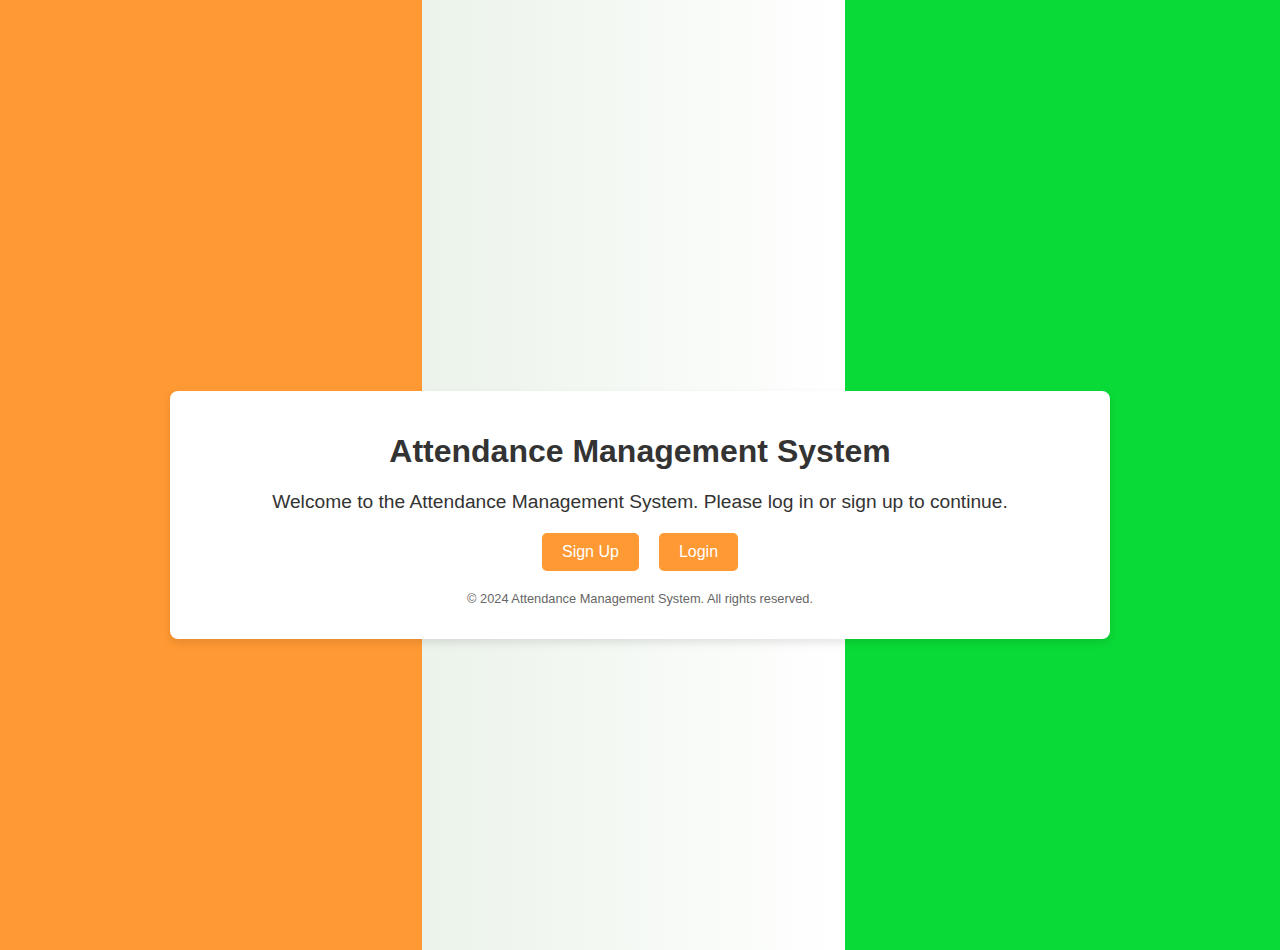
<file: index.html>
<!DOCTYPE html>
<html lang="en">
<head>
  <meta charset="UTF-8">
  <meta name="viewport" content="width=device-width, initial-scale=1.0">
  <meta name="google-site-verification" content="ZVwBG0XG5rCoYXrJpK8otC5vz6LfKTbmpjdCNDpEk5A" />
  <title>Attendance Management System</title>
  <style>
    body {
      font-family: Arial, sans-serif;
      margin: 0;
      padding: 0;
      background-color: #f4f7fa;
      display: flex;
      justify-content: center;
      align-items: center;
      height: 100vh;
      margin-top: 50px;
      background: linear-gradient(to right, #ff9933 33%, #ffffff 33%, #ebf3ea 33%, #ffffff 66%, #0ada37 66%);
      background-size: 100% 100%;
    }

    .container {
      width: 100%;
      max-width: 900px;
      background-color: #fff;
      box-shadow: 0 4px 8px rgba(0, 0, 0, 0.1);
      padding: 20px;
      border-radius: 8px;
      margin-top: 30px;
      overflow: hidden;
    }

    header {
      text-align: center;
      margin-bottom: 20px;
    }

    header h1 {
      font-size: 2rem;
      color: #333;
    }

    .welcome-message {
      text-align: center;
      margin-bottom: 20px;
      font-size: 1.2rem;
      color: #333;
    }

    .actions {
      display: flex;
      justify-content: center;
      gap: 20px;
      margin-bottom: 20px;
    }

    .btn {
      background-color: #FF9933;
      color: white;
      border: none;
      padding: 10px 20px;
      cursor: pointer;
      font-size: 1rem;
      border-radius: 5px;
      transition: background-color 0.3s ease;
    }

    .btn:hover {
      background-color: #ff7f00;
    }

    .form-container {
      display: none;
      max-width: 600px;
      margin: 0 auto;
    }

    .form-container h2 {
      font-size: 1.5rem;
      margin-bottom: 10px;
      text-align: center;
      color: #333;
    }

    .form-container label {
      display: block;
      margin-bottom: 5px;
      font-size: 1rem;
    }

    .form-container input[type="text"],
    .form-container input[type="password"] {
      width: 100%;
      padding: 10px;
      margin-bottom: 15px;
      border: 1px solid #ccc;
      border-radius: 5px;
      font-size: 1rem;
    }

    .form-container input[type="checkbox"] {
      margin-right: 10px;
    }

    .form-container button {
      background-color: #4CAF50;
      color: white;
      border: none;
      padding: 10px 20px;
      font-size: 1rem;
      border-radius: 5px;
      cursor: pointer;
      width: 100%;
    }

    .form-container button:hover {
      background-color: #45a049;
    }

    footer {
      text-align: center;
      margin-top: 20px;
      font-size: 0.8rem;
      color: #666;
    }

    @media (max-width: 768px) {
      body {
        padding: 10px;
      }

      .container {
        padding: 15px;
      }

      header h1 {
        font-size: 1.5rem;
      }

      .btn {
        padding: 10px;
        font-size: 1rem;
      }

      .form-container input[type="text"],
      .form-container input[type="password"] {
        font-size: 0.9rem;
      }

      footer {
        font-size: 0.7rem;
      }
    }
  </style>
</head>
<body>
  <div class="container">
    <header>
      <h1>Attendance Management System</h1>
    </header>

    <main>
      <section class="welcome-message">
        <p>Welcome to the Attendance Management System. Please log in or sign up to continue.</p>
      </section>

      <div class="actions">
        <!-- Sign Up Button -->
        <button class="btn" onclick="showSignUp()">Sign Up</button>
        <!-- Login Button -->
        <button class="btn" onclick="showLogin()">Login</button>
      </div>

      <!-- Sign Up Form -->
      <div id="signup-form" class="form-container" style="display: none;">
        <h2>Sign Up</h2>
        <form id="registerForm">
          <label for="username">Username:</label>
          <input type="text" id="username" name="username" required><br>

          <label for="password">Password:</label>
          <input type="password" id="password" name="password" required><br>

          <label for="confirm-password">Confirm Password:</label>
          <input type="password" id="confirm-password" name="confirm-password" required><br>

          <label for="contact">Contact Number:</label>
          <input type="text" id="contact" name="contact" required><br>

          <label>Classes You Teach:</label><br>
          <label><input type="checkbox" name="classes" value="Class 1"> Class 1</label>
          <label><input type="checkbox" name="classes" value="Class 2"> Class 2</label>
          <label><input type="checkbox" name="classes" value="Class 3"> Class 3</label>
          <label><input type="checkbox" name="classes" value="Class 4"> Class 4</label>
          <label><input type="checkbox" name="classes" value="Class 5"> Class 5</label>
          <label><input type="checkbox" name="classes" value="Class 6"> Class 6</label>
          <label><input type="checkbox" name="classes" value="Class 7"> Class 7</label>
          <label><input type="checkbox" name="classes" value="Class 8"> Class 8</label>
          <label><input type="checkbox" name="classes" value="Class 9"> Class 9</label>
          <label><input type="checkbox" name="classes" value="Class 10"> Class 10</label>
          <label><input type="checkbox" name="classes" value="Class 11"> Class 11</label>
          <label><input type="checkbox" name="classes" value="Class 12"> Class 12</label>

          <button type="button" class="btn" onclick="registerUser()">Register</button>
        </form>
      </div>

      <!-- Login Form -->
      <div id="login-form" class="form-container" style="display: none;">
        <h2>Login</h2>
        <form id="loginForm">
          <label for="login-username">Username:</label>
          <input type="text" id="login-username" name="login-username" required><br>

          <label for="login-password">Password:</label>
          <input type="password" id="login-password" name="login-password" required><br>

          <button type="button" class="btn" onclick="loginUser()">Login</button>
        </form>
      </div>
    </main>

    <footer>
      <p>&copy; 2024 Attendance Management System. All rights reserved.</p>
    </footer>
  </div>

  <script>
    // Display the Sign-Up form
    function showSignUp() {
      document.getElementById('signup-form').style.display = 'block';
      document.getElementById('login-form').style.display = 'none';
    }

    // Display the Login form
    function showLogin() {
      document.getElementById('login-form').style.display = 'block';
      document.getElementById('signup-form').style.display = 'none';
    }

    // Register the user and save data locally
    function registerUser() {
      const username = document.getElementById('username').value;
      const password = document.getElementById('password').value;
      const confirmPassword = document.getElementById('confirm-password').value;
      const contact = document.getElementById('contact').value;

      if (password !== confirmPassword) {
        alert('Passwords do not match!');
        return;
      }

      if (!username || !password || !confirmPassword || !contact) {
        alert('Please fill all fields!');
        return;
      }

      const selectedClasses = Array.from(document.querySelectorAll("input[name='classes']:checked")).map(input => input.value);

      const user = {
        username,
        password,
        contact,
        classes: selectedClasses
      };

      // Check if user already exists
      let users = JSON.parse(localStorage.getItem('users')) || [];
      const userExists = users.find(user => user.username === username);
      if (userExists) {
        alert('Username already exists!');
        return;
      }

      users.push(user);
      localStorage.setItem('users', JSON.stringify(users));

      alert('Registration successful!');
      document.getElementById('signup-form').reset();
    }

    // Login the user
    function loginUser() {
      const loginUsername = document.getElementById('login-username').value;
      const loginPassword = document.getElementById('login-password').value;

      const users = JSON.parse(localStorage.getItem('users')) || [];
      const user = users.find(user => user.username === loginUsername && user.password === loginPassword);

      if (user) {
        alert('Login successful! Redirecting to dashboard...');
        window.location.href = 'dashboard.html';
      } else {
        alert('Invalid username or password!');
      }
    }
  </script>
</body>
</html>
</file>
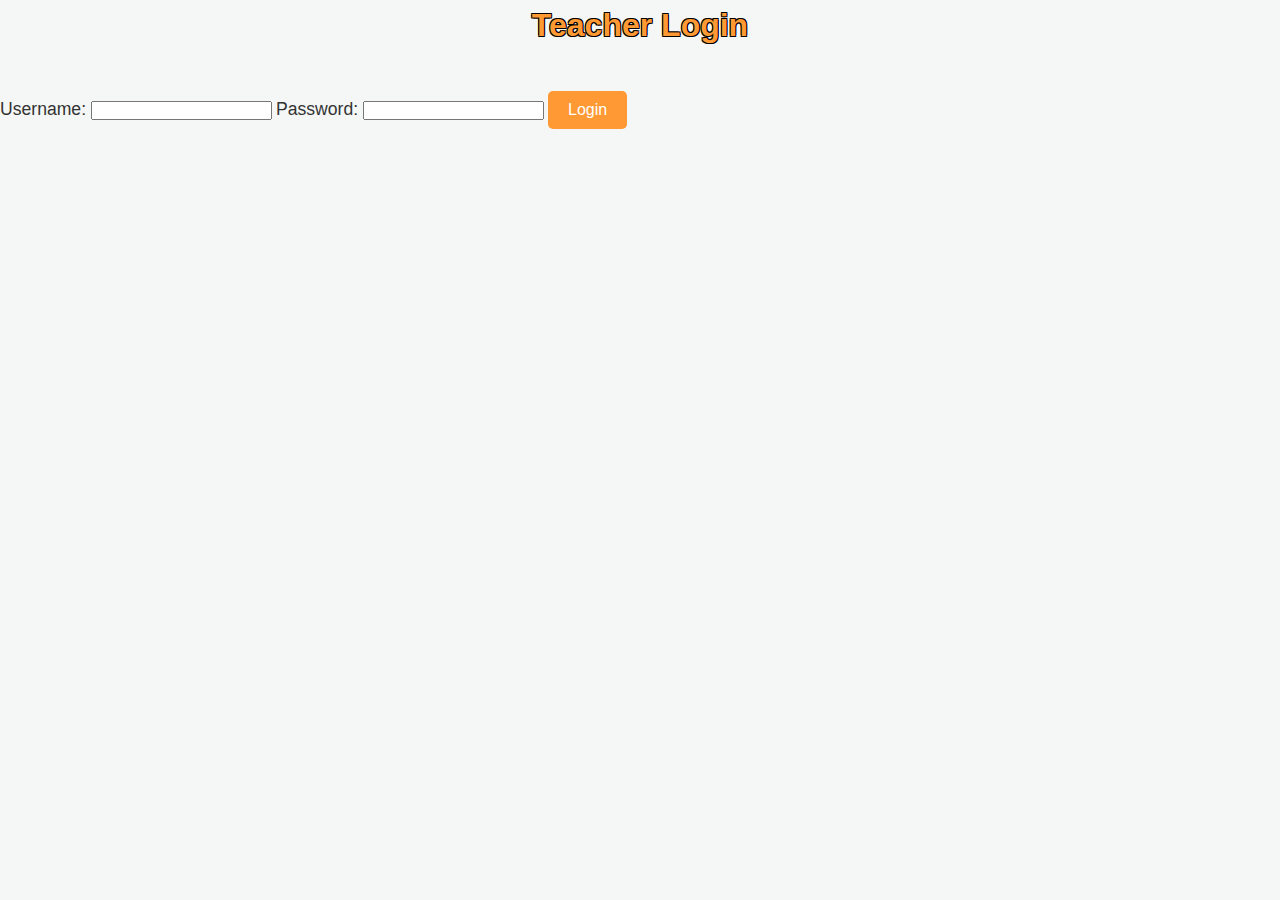
<file: login.html>
<!DOCTYPE html>
<html lang="en">
<head>
  <meta charset="UTF-8">
  <meta name="viewport" content="width=device-width, initial-scale=1.0">
  <link rel="stylesheet" href="styles.css">
  <title>Login</title>
</head>
<body>
  <div class="login-container">
    <h1>Teacher Login</h1>
    <form id="login-form">
      <label for="username">Username:</label>
      <input type="text" id="username" required>
      <label for="password">Password:</label>
      <input type="password" id="password" required>
      <button type="submit">Login</button>
    </form>
  </div>

  <script src="app.js"></script>
</body>
</html>
</file>
<file: styles.css>
/* Reset default margin and padding */
* {
    margin: 0;
    padding: 0;
    box-sizing: border-box;
  }
  
  /* Body Styling */
  body {
    font-family: Arial, sans-serif;
    background-color: #f4f7f6;
    color: #333;
    line-height: 1.6;
  }
  
  /* Main Dashboard Styling */
  .dashboard {
    width: 80%;
    margin: 0 auto;
    padding: 20px;
    background-color: white;
    border-radius: 10px;
    box-shadow: 0 4px 8px rgba(0, 0, 0, 0.1);
    background: linear-gradient(to bottom, #FF9933, white, #138808); /* Indian flag gradient */
  }
  
  h1 {
    text-align: center;
    margin-bottom: 20px;
    color: #FF9933; /* Orange from the flag */
    text-shadow: 
        -1px -1px 0 black, /* Top-left */
         1px -1px 0 black, /* Top-right */
        -1px  1px 0 black, /* Bottom-left */
         1px  1px 0 black; /* Bottom-right */
}

  
  h2 {
    color: #333;
    margin-bottom: 20px;
    font-size: 1.5rem;
    text-align: center;
    color: #138808; /* Green from the flag */
  }
  
  label {
    font-size: 1.1rem;
    margin-bottom: 10px;
    display: inline-block;
    color: #333;
  }
  
  input[type="file"] {
    margin-bottom: 20px;
  }
  
  /* Button Styling */
  button {
    padding: 10px 20px;
    background-color: #FF9933; /* Orange from the flag */
    color: white;
    border: none;
    border-radius: 5px;
    cursor: pointer;
    font-size: 1rem;
    margin-top: 20px;
    transition: background-color 0.3s ease;
  }
  
  button:hover {
    background-color: #e6892e; /* Darker Orange */
  }
  
  /* Attendance Form */
  #attendance-form {
    margin-bottom: 20px;
  }
  
  .student-item {
    display: flex;
    align-items: center;
    margin-bottom: 10px;
  }
  
  .student-item label {
    margin-left: 10px;
    font-size: 1rem;
    color: #555;
  }
  
  input[type="checkbox"] {
    margin-right: 10px;
  }
  
  /* Statistics Section */
  .stats {
    margin-top: 30px;
    display: flex;
    justify-content: space-between;
    background-color: #f1f1f1;
    padding: 15px;
    border-radius: 8px;
  }
  
  .stats div {
    text-align: center;
    width: 30%;
  }
  
  .stats div h3 {
    font-size: 1.3rem;
    color: #333;
  }
  
  .stats div p {
    font-size: 1.5rem;
    font-weight: bold;
    color: #FF9933; /* Orange for emphasis */
  }
  
  /* Chart Section */
  .chart-container {
    margin-top: 30px;
  }
  
  canvas {
    width: 100% !important;
    height: 400px !important;
  }
  
  /* Styling for Table */
  table {
    width: 100%;
    border-collapse: collapse;
    margin-top: 20px;
  }
  
  table th, table td {
    border: 1px solid #ddd;
    padding: 10px;
    text-align: center;
  }
  
  table th {
    background-color: #FF9933; /* Orange from the flag */
    color: white;
  }
  
  table td {
    background-color: #f9f9f9;
  }
  
  /* Additional Responsive Styling */
  @media (max-width: 1024px) { /* Tablet */
    .dashboard {
      width: 90%;
      padding: 15px;
    }
  
    .stats {
      flex-direction: column;
      align-items: center;
    }
  
    .stats div {
      width: 80%;
      margin-bottom: 15px;
    }
  
    /* Adjust charts for tablets */
    .chart-container canvas {
      height: 300px !important;
    }
  }
  
  @media (max-width: 768px) { /* Mobile */
    .dashboard {
      width: 95%;
      padding: 10px;
    }
  
    h1 {
      font-size: 1.8rem;
    }
  
    .stats {
      flex-direction: column;
      align-items: center;
    }
  
    .stats div {
      width: 90%;
      margin-bottom: 10px;
    }
  
    button {
      width: 100%;
      padding: 15px;
    }
  
    /* Adjust charts for mobile */
    .chart-container canvas {
      height: 250px !important;
    }
  }
</file>
